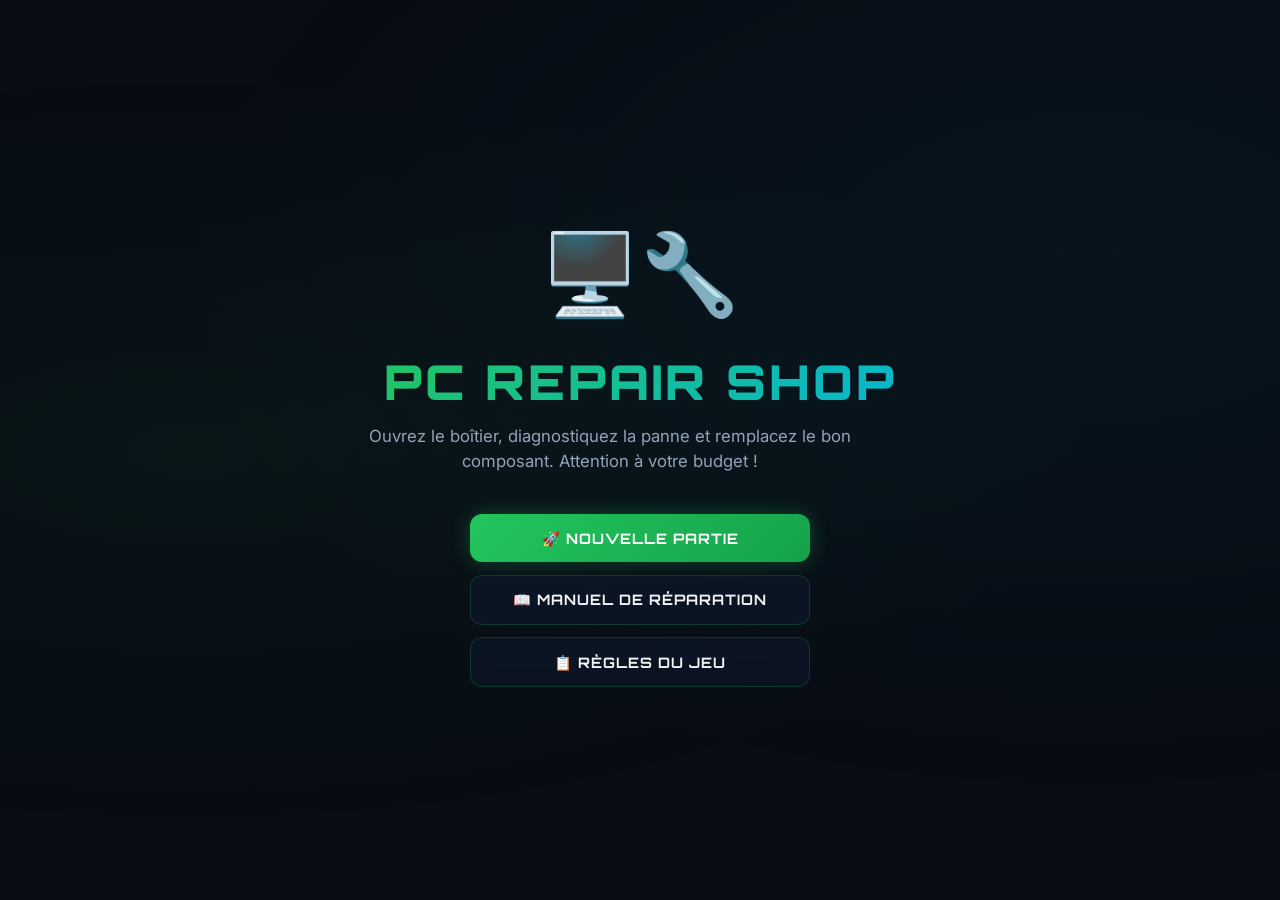
<file: pc-repair-game/index.html>
<!DOCTYPE html>
<html lang="fr">
<head>
    <meta charset="UTF-8">
    <meta name="viewport" content="width=device-width, initial-scale=1.0">
    <title>PC Repair Shop — Simulateur de Réparation PC</title>
    <meta name="description" content="Jeu éducatif de simulation de réparation d'ordinateurs — diagnostiquez et réparez des PC en panne !">
    <link rel="stylesheet" href="style.css">
</head>
<body>

    <!-- ============ MENU ============ -->
    <div id="screen-menu" class="screen active">
        <div style="max-width:560px;width:100%;margin:auto;">
            <div class="menu-logo">🖥️🔧</div>
            <h1 class="menu-title">PC REPAIR SHOP</h1>
            <p class="menu-sub">Ouvrez le boîtier, diagnostiquez la panne et remplacez le bon composant. Attention à votre budget !</p>
            <div class="menu-btns">
                <button class="btn btn-go" id="btn-start">🚀 NOUVELLE PARTIE</button>
                <button class="btn btn-alt" id="btn-manual">📖 MANUEL DE RÉPARATION</button>
                <button class="btn btn-alt" id="btn-rules">📋 RÈGLES DU JEU</button>
            </div>
        </div>
    </div>

    <!-- ============ GAME ============ -->
    <div id="screen-game" class="screen">
        <!-- HUD -->
        <div id="hud">
            <div class="hud-stat" id="hud-budget">💰 Budget : <span class="hud-val" id="v-budget">500€</span></div>
            <div class="hud-stat" id="hud-score">⭐ Score : <span class="hud-val" id="v-score">0</span></div>
            <div class="hud-stat">👤 Client : <span class="hud-val" id="v-clients">1/10</span></div>
            <div class="hud-stat" id="hud-rep">🏆 <span class="hud-val" id="v-rep">★★★★★</span></div>
            <div class="spacer"></div>
            <button class="btn btn-alt btn-sm no-print" id="btn-manual2">📖 Manuel</button>
        </div>

        <!-- Game Body -->
        <div id="game-body">
            <!-- LEFT PANEL -->
            <div id="left-panel">
                <!-- Client -->
                <div class="card" id="client-card">
                    <div class="client-head">
                        <div class="client-av" id="cl-avatar">👤</div>
                        <div class="client-meta">
                            <h2 id="cl-name">Chargement...</h2>
                            <span class="badge badge-easy" id="cl-badge">⚡ FACILE</span>
                        </div>
                    </div>
                    <div class="speech">
                        <p id="cl-symptom">...</p>
                    </div>
                    <div class="wrong-pills" id="wrong-pills"></div>
                </div>

                <!-- Diagnostics -->
                <div class="card">
                    <div class="tools-title">🔍 OUTILS DE DIAGNOSTIC</div>
                    <div class="tool-grid" id="tool-grid">
                        <button class="tool-btn" data-tool="visual"><span class="tool-ico">👁️</span>Inspection visuelle</button>
                        <button class="tool-btn" data-tool="sound"><span class="tool-ico">👂</span>Écouter les sons</button>
                        <button class="tool-btn" data-tool="temperature"><span class="tool-ico">🌡️</span>Températures</button>
                        <button class="tool-btn" data-tool="multimeter"><span class="tool-ico">⚡</span>Test multimètre</button>
                        <button class="tool-btn" data-tool="bios"><span class="tool-ico">💻</span>Vérifier le BIOS</button>
                    </div>
                </div>

                <!-- Diagnostic result -->
                <div class="card hidden" id="diag-result">
                    <h4>📋 Résultat :</h4>
                    <p id="diag-text"></p>
                </div>

                <!-- History -->
                <div class="card history-card">
                    <h4>📜 HISTORIQUE</h4>
                    <div id="hist-list"><p style="color:var(--text3);font-size:.75rem;font-style:italic;">Aucune réparation encore.</p></div>
                </div>
            </div>

            <!-- RIGHT PANEL — PC CASE -->
            <div id="right-panel">
                <div id="pc-case-wrapper">
                    <h3>🖥️ VUE INTÉRIEURE DU PC <span style="font-size:.65rem;color:var(--text3);font-weight:400;letter-spacing:0;">— Cliquez sur un composant pour le remplacer</span></h3>
                    <div id="pc-case">
                        <div id="motherboard">
                            <!-- Motherboard decorations -->
                            <div class="mobo-chipset"></div>
                            <div class="mobo-slots"></div>
                            <div class="mobo-io"></div>
                        </div>

                        <!-- === COMPONENTS === -->

                        <!-- PSU -->
                        <div class="pc-comp" data-id="psu">
                            <div class="comp-visual">
                                <div class="psu-stripe"></div>
                                <span class="psu-label">PSU 500W</span>
                            </div>
                            <div class="comp-tooltip">
                                <div class="tt-name">⚡ Alimentation (PSU)</div>
                                <div class="tt-price">65€</div>
                            </div>
                        </div>

                        <!-- CPU -->
                        <div class="pc-comp" data-id="cpu">
                            <div class="comp-visual">
                                <div class="cpu-die"></div>
                                <span style="font-size:.5rem;color:#666;margin-top:3px;">CPU</span>
                            </div>
                            <div class="comp-tooltip">
                                <div class="tt-name">🧠 Processeur (CPU)</div>
                                <div class="tt-price">260€</div>
                            </div>
                        </div>

                        <!-- Fan -->
                        <div class="pc-comp" data-id="fan">
                            <div class="fan-blades">✦</div>
                            <div class="fan-center"></div>
                            <div class="comp-tooltip">
                                <div class="tt-name">🌀 Ventilateur</div>
                                <div class="tt-price">20€</div>
                            </div>
                        </div>

                        <!-- RAM -->
                        <div class="pc-comp" data-id="ram">
                            <div class="ram-stick">
                                <div class="ram-chips">
                                    <div class="ram-chip"></div>
                                    <div class="ram-chip"></div>
                                    <div class="ram-chip"></div>
                                    <div class="ram-chip"></div>
                                </div>
                                <div class="ram-notch"></div>
                                <div class="ram-label">DDR4</div>
                            </div>
                            <div class="ram-stick">
                                <div class="ram-chips">
                                    <div class="ram-chip"></div>
                                    <div class="ram-chip"></div>
                                    <div class="ram-chip"></div>
                                    <div class="ram-chip"></div>
                                </div>
                                <div class="ram-notch"></div>
                                <div class="ram-label">DDR4</div>
                            </div>
                            <div class="comp-tooltip">
                                <div class="tt-name">🔲 Barrette RAM</div>
                                <div class="tt-price">45€</div>
                            </div>
                        </div>

                        <!-- GPU -->
                        <div class="pc-comp" data-id="gpu">
                            <div class="gpu-backplate"></div>
                            <div class="gpu-fans">
                                <div class="gpu-fan">✦</div>
                                <div class="gpu-fan">✦</div>
                            </div>
                            <div class="gpu-ports">
                                <div class="gpu-port"></div>
                                <div class="gpu-port"></div>
                                <div class="gpu-port"></div>
                            </div>
                            <span class="gpu-label">GRAPHICS</span>
                            <div class="comp-tooltip">
                                <div class="tt-name">🖥️ Carte Graphique</div>
                                <div class="tt-price">220€</div>
                            </div>
                        </div>

                        <!-- HDD -->
                        <div class="pc-comp" data-id="hdd">
                            <div class="hdd-visual">
                                <div class="hdd-platter"></div>
                                <span class="hdd-label">HDD 1TB</span>
                                <div class="hdd-connector">
                                    <div class="hdd-pin"></div><div class="hdd-pin"></div>
                                    <div class="hdd-pin"></div><div class="hdd-pin"></div>
                                </div>
                            </div>
                            <div class="comp-tooltip">
                                <div class="tt-name">💾 Disque Dur / SSD</div>
                                <div class="tt-price">55€</div>
                            </div>
                        </div>

                        <!-- NIC -->
                        <div class="pc-comp" data-id="nic">
                            <div class="nic-visual">
                                <div class="nic-port"><div class="nic-led"></div></div>
                                <div class="nic-chip"></div>
                            </div>
                            <div class="comp-tooltip">
                                <div class="tt-name">📡 Carte Réseau</div>
                                <div class="tt-price">30€</div>
                            </div>
                        </div>

                        <!-- Thermal Paste -->
                        <div class="pc-comp" data-id="thermal">
                            <div class="thermal-visual">
                                <div class="thermal-cap"></div>
                                <div class="thermal-body">🧴</div>
                            </div>
                            <div class="comp-tooltip">
                                <div class="tt-name">🧴 Pâte Thermique</div>
                                <div class="tt-price">8€</div>
                            </div>
                        </div>

                        <!-- Cables -->
                        <div class="pc-comp" data-id="cable">
                            <div class="cable-connector">
                                <div class="cable-pin-row">
                                    <div class="cable-pin-small"></div><div class="cable-pin-small"></div>
                                    <div class="cable-pin-small"></div><div class="cable-pin-small"></div>
                                </div>
                            </div>
                            <div class="comp-tooltip">
                                <div class="tt-name">🔌 Câbles / Connectique</div>
                                <div class="tt-price">12€</div>
                            </div>
                        </div>

                        <!-- Motherboard (clickable overlay) -->
                        <div class="pc-comp" data-id="mobo">
                            <div class="mobo-visual"></div>
                            <div class="comp-tooltip">
                                <div class="tt-name">📟 Carte Mère</div>
                                <div class="tt-price">160€</div>
                            </div>
                        </div>
                    </div>
                </div>

                <!-- Selection bar (appears when component clicked) -->
                <div id="selection-bar" class="hidden">
                    <div class="sel-info">
                        <div class="sel-name" id="sel-name">—</div>
                        <div class="sel-price" id="sel-price">—</div>
                        <div class="sel-desc" id="sel-desc">—</div>
                    </div>
                    <button class="btn btn-go" id="btn-repair">✅ REMPLACER</button>
                </div>
            </div>
        </div>
    </div>

    <!-- ============ GAME OVER ============ -->
    <div id="screen-gameover" class="screen">
        <div class="go-container">
            <div class="rank-box">
                <div class="rank-emoji" id="r-emoji">🏆</div>
                <div class="rank-name" id="r-name">—</div>
                <div class="rank-desc" id="r-desc">—</div>
            </div>
            <h1 class="go-title" id="go-title">FIN DE JOURNÉE</h1>
            <p class="go-sub" id="go-sub">Voici le bilan de votre journée !</p>
            <div class="go-stats" id="go-stats"></div>
            <div class="go-btns">
                <button class="btn btn-go" id="btn-again">🔄 REJOUER</button>
                <button class="btn btn-alt" id="btn-home">🏠 MENU</button>
            </div>
        </div>
    </div>

    <!-- ============ RESULT OVERLAY ============ -->
    <div id="result-overlay" class="hidden"></div>

    <!-- ============ MODAL: MANUAL ============ -->
    <div id="modal-manual" class="modal-bg hidden">
        <div class="modal-box">
            <button class="modal-x no-print" id="x-manual">✕</button>
            <h2>📖 MANUEL DE RÉPARATION</h2>
            <p style="text-align:center;color:var(--text3);font-size:.82rem;margin-bottom:1rem;">
                <em>Imprimez ce manuel (<b>Ctrl+P</b>) et donnez-le au « guide » de chaque équipe.</em>
            </p>
            <h3>🔎 Table des symptômes</h3>
            <table class="m-table">
                <thead><tr><th>Symptôme</th><th>Composants à vérifier</th></tr></thead>
                <tbody>
                    <tr><td class="sym">Le PC ne s'allume pas du tout</td><td>Alimentation (PSU), Câbles</td></tr>
                    <tr><td class="sym">Écran noir mais PC tourne</td><td>Carte Graphique, RAM, Câbles</td></tr>
                    <tr><td class="sym">PC très lent / rame</td><td>Disque Dur / SSD, RAM, Pâte Thermique</td></tr>
                    <tr><td class="sym">PC s'éteint tout seul</td><td>Ventilateur, Pâte Thermique, PSU</td></tr>
                    <tr><td class="sym">Écran bleu (BSOD)</td><td>RAM, Disque Dur, CPU</td></tr>
                    <tr><td class="sym">Bips au démarrage</td><td>RAM, Carte Mère</td></tr>
                    <tr><td class="sym">Pas de connexion internet</td><td>Carte Réseau</td></tr>
                    <tr><td class="sym">Artefacts visuels</td><td>Carte Graphique</td></tr>
                    <tr><td class="sym">Démarrage très long</td><td>Disque Dur / SSD</td></tr>
                    <tr><td class="sym">Bruits anormaux</td><td>Ventilateur, Disque Dur</td></tr>
                    <tr><td class="sym">Redémarrage en boucle</td><td>Alimentation, Carte Mère, RAM</td></tr>
                    <tr><td class="sym">Surchauffe / ventilateur à fond</td><td>Ventilateur, Pâte Thermique</td></tr>
                    <tr><td class="sym">« Système introuvable »</td><td>Disque Dur / SSD</td></tr>
                    <tr><td class="sym">Coupure sous charge</td><td>Alimentation (PSU), Ventilateur</td></tr>
                    <tr><td class="sym">Périphériques USB morts</td><td>Câbles, Carte Mère</td></tr>
                    <tr><td class="sym">Performances en yo-yo</td><td>Pâte Thermique, CPU</td></tr>
                    <tr><td class="sym">Odeur de brûlé</td><td>Alimentation (PSU)</td></tr>
                    <tr><td class="sym">Écran scintille / clignote</td><td>Carte Graphique, Câbles</td></tr>
                    <tr><td class="sym">Fichiers corrompus / crashs aléatoires</td><td>RAM, Disque Dur</td></tr>
                    <tr><td class="sym">Internet lent / déconnexions</td><td>Carte Réseau</td></tr>
                    <tr><td class="sym">Slots RAM non détectés</td><td>Carte Mère</td></tr>
                    <tr><td class="sym">Micro-freezes / grésillements</td><td>Alimentation (PSU)</td></tr>
                </tbody>
            </table>
            <h3>🧰 Composants et prix</h3>
            <table class="m-table">
                <thead><tr><th>Composant</th><th>Rôle</th><th>Prix</th></tr></thead>
                <tbody>
                    <tr><td class="sym">⚡ Alimentation (PSU)</td><td>Fournit l'énergie à tous les composants</td><td>65€</td></tr>
                    <tr><td class="sym">🧠 Processeur (CPU)</td><td>Le cerveau — exécute les calculs</td><td>260€</td></tr>
                    <tr><td class="sym">🔲 RAM</td><td>Mémoire vive temporaire ultra-rapide</td><td>45€</td></tr>
                    <tr><td class="sym">💾 Disque Dur / SSD</td><td>Stockage permanent des données</td><td>55€</td></tr>
                    <tr><td class="sym">🖥️ Carte Graphique</td><td>Gère l'affichage et les jeux</td><td>220€</td></tr>
                    <tr><td class="sym">📟 Carte Mère</td><td>Relie tous les composants entre eux</td><td>160€</td></tr>
                    <tr><td class="sym">🌀 Ventilateur</td><td>Refroidit le processeur</td><td>20€</td></tr>
                    <tr><td class="sym">📡 Carte Réseau</td><td>Connexion internet (WiFi/Ethernet)</td><td>30€</td></tr>
                    <tr><td class="sym">🧴 Pâte Thermique</td><td>Transfert thermique CPU ↔ ventirad</td><td>8€</td></tr>
                    <tr><td class="sym">🔌 Câbles</td><td>Connectique vidéo, données, alimentation</td><td>12€</td></tr>
                </tbody>
            </table>
            <h3>💡 Conseils</h3>
            <ul>
                <li>Utilisez les <b>outils de diagnostic</b> AVANT de remplacer un composant !</li>
                <li>Le <b>multimètre</b> teste l'alimentation électrique.</li>
                <li><b>Écouter les sons</b> détecte les problèmes de disque dur ou ventilateur.</li>
                <li>Vérifier les <b>températures</b> détecte les surchauffes.</li>
                <li>Le <b>BIOS</b> affiche les erreurs et composants manquants.</li>
                <li>Commencez par les solutions les <b>moins chères</b> !</li>
            </ul>
        </div>
    </div>

    <!-- ============ MODAL: RULES ============ -->
    <div id="modal-rules" class="modal-bg hidden">
        <div class="modal-box">
            <button class="modal-x" id="x-rules">✕</button>
            <h2>📋 RÈGLES DU JEU</h2>
            <h3>🎯 Objectif</h3>
            <p>Vous tenez un atelier de réparation PC. Des clients arrivent avec des ordinateurs en panne. <b>Diagnostiquez la panne</b> et <b>cliquez sur le bon composant</b> dans le PC pour le remplacer !</p>
            <h3>👥 Mode Équipe</h3>
            <ul>
                <li>Jouez à 2 : un <b>Technicien</b> (au clavier) et un <b>Guide</b> (avec le Manuel imprimé).</li>
                <li>Le Technicien décrit les symptômes. Le Guide cherche dans le Manuel.</li>
                <li>Ensemble, décidez quel composant remplacer dans le PC.</li>
            </ul>
            <h3>💰 Budget</h3>
            <ul>
                <li>Vous démarrez avec <b>500€</b>.</li>
                <li>Chaque composant a un coût (câble = 12€, CPU = 260€).</li>
                <li><b>Bon composant</b> → points + argent gagné 🎉</li>
                <li><b>Mauvais composant</b> → argent perdu, le PC ne marche toujours pas 😬</li>
                <li>Budget à <b>0€</b> → game over !</li>
            </ul>
            <h3>⭐ Score</h3>
            <ul>
                <li><b>+100 pts</b> réparation correcte du 1er coup</li>
                <li><b>+50 pts</b> correcte au 2e essai</li>
                <li><b>-20 pts</b> par mauvais composant</li>
                <li>Bonus selon la difficulté !</li>
            </ul>
            <h3>🏆 Rangs</h3>
            <ul>
                <li>🔰 Stagiaire — &lt;200 pts</li>
                <li>🔧 Technicien Junior — 200-499</li>
                <li>⚙️ Technicien Confirmé — 500-799</li>
                <li>🛠️ Expert — 800-999</li>
                <li>🏆 Maître Technicien — ≥1000</li>
            </ul>
        </div>
    </div>

    <!-- Confetti container -->
    <div class="confetti-box" id="confetti-box"></div>

    <script src="game.js"></script>
</body>
</html>
</file>
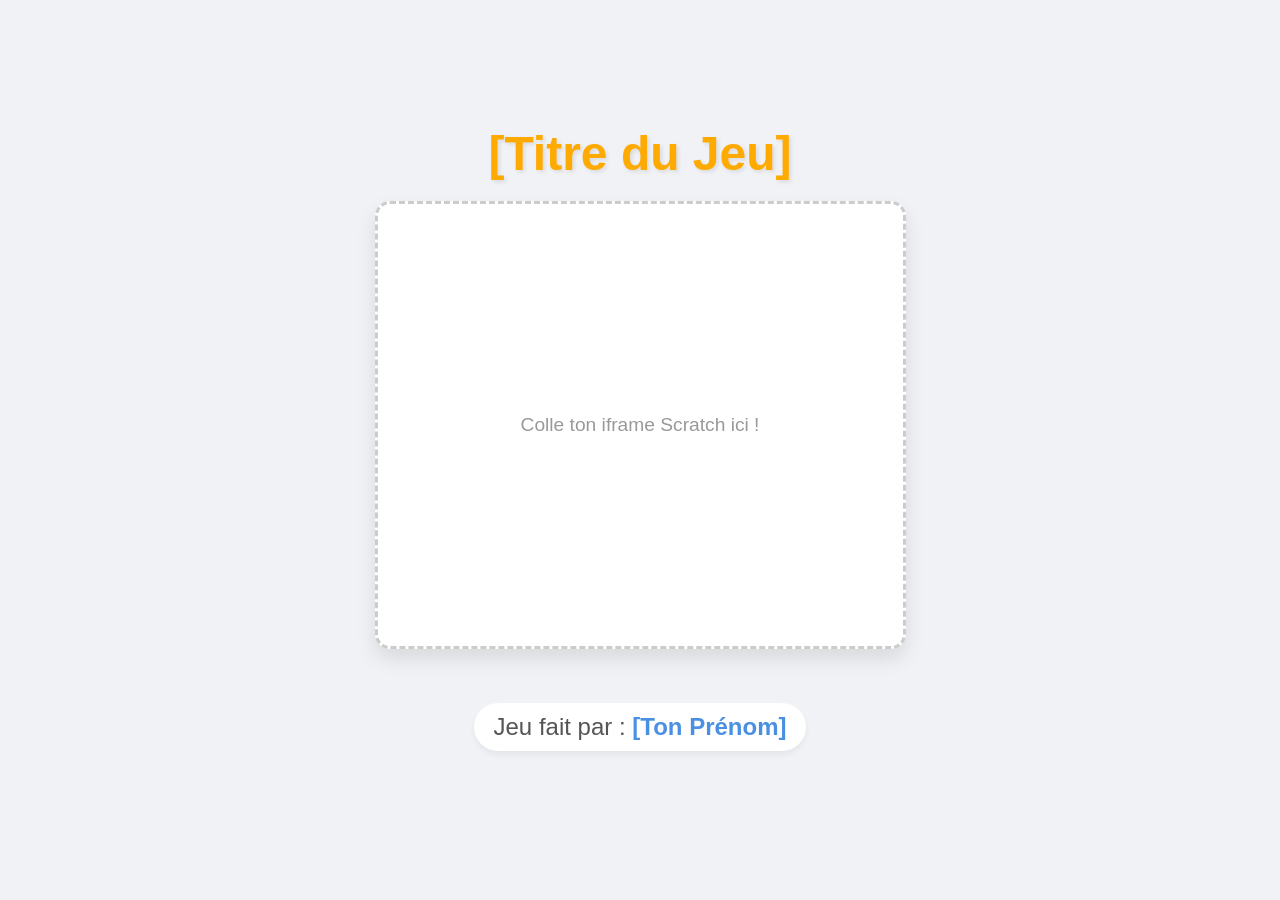
<file: test-scratch.html>
<!DOCTYPE html>
<html lang="fr">
<head>
    <meta charset="UTF-8">
    <meta name="viewport" content="width=device-width, initial-scale=1.0">
    <title>Mon Jeu Scratch</title>
    <style>
        body {
            font-family: 'Segoe UI', Tahoma, Geneva, Verdana, sans-serif;
            background-color: #f0f2f5;
            color: #333;
            margin: 0;
            padding: 0;
            display: flex;
            flex-direction: column;
            align-items: center;
            justify-content: center;
            min-height: 100vh;
        }

        header {
            text-align: center;
            margin-bottom: 20px;
        }

        h1 {
            color: #ffaa00; 
            font-size: 3em;
            margin: 0;
            text-shadow: 2px 2px 4px rgba(0,0,0,0.1);
        }

        .game-container {
            background-color: white;
            padding: 20px;
            border-radius: 15px;
            box-shadow: 0 10px 20px rgba(0,0,0,0.1);
            
            width: 485px; 
            height: 402px;
            
            display: flex;
            justify-content: center;
            align-items: center;
            border: 3px dashed #ccc; 
            position: relative;
        }

        .game-container::before {
            content: "Colle ton iframe Scratch ici !";
            position: absolute;
            color: #999;
            font-size: 1.2em;
            z-index: 0;
        }

        iframe {
            border: none;
            width: 100%;
            height: 100%;
            border-radius: 8px;
            position: relative;
            z-index: 1; 
            background-color: transparent;
        }

        footer {
            margin-top: 30px;
            text-align: center;
        }

        .credits {
            font-size: 1.5em;
            color: #555;
            background-color: white;
            padding: 10px 20px;
            border-radius: 25px;
            box-shadow: 0 4px 6px rgba(0,0,0,0.05);
        }

        .credits strong {
            color: #4a90e2;
        }
    </style>
</head>
<body>

    <header>
        <!-- Change le titre ci-dessous -->
        <h1>[Titre du Jeu]</h1>
    </header>

    <main class="game-container">
        <!-- COPIE ET COLLE TON CODE IFRAME SCRATCH JUSTE EN DESSOUS DE CETTE LIGNE -->
        <iframe src="" allowtransparency="true" width="485" height="402" frameborder="0" scrolling="no" allowfullscreen></iframe>
    </main>

    <footer>
        <!-- Modifie le nom ci-dessous -->
        <p class="credits">Jeu fait par : <strong>[Ton Prénom]</strong></p>
    </footer>

</body>
</html>
</file>
<file: pc-repair-game/style.css>
/* ==========================================
   PC REPAIR SHOP — Visual Edition
   Dark tech theme with interactive PC case
   ========================================== */
@import url('https://fonts.googleapis.com/css2?family=Orbitron:wght@400;700;900&family=Inter:wght@300;400;500;600;700&family=JetBrains+Mono:wght@400;500;700&display=swap');

/* === Variables === */
:root {
    --bg-dark: #080c14;
    --bg-panel: #0f1520;
    --bg-card: rgba(15, 21, 32, 0.92);
    --bg-glass: rgba(15, 23, 42, 0.65);
    --green: #22c55e;
    --cyan: #06b6d4;
    --amber: #f59e0b;
    --red: #ef4444;
    --purple: #a855f7;
    --pink: #ec4899;
    --text: #f1f5f9;
    --text2: #94a3b8;
    --text3: #64748b;
    --border: rgba(148,163,184,0.1);
    --font-d: 'Orbitron', sans-serif;
    --font-b: 'Inter', sans-serif;
    --font-m: 'JetBrains Mono', monospace;
}

*, *::before, *::after { margin:0; padding:0; box-sizing:border-box; }
html { font-size:16px; }
body {
    font-family: var(--font-b);
    background: var(--bg-dark);
    color: var(--text);
    min-height: 100vh;
    overflow-x: hidden;
    line-height: 1.5;
}
body::before {
    content:'';
    position:fixed; inset:0;
    background:
        radial-gradient(ellipse at 15% 50%, rgba(34,197,94,0.05) 0%, transparent 60%),
        radial-gradient(ellipse at 85% 30%, rgba(6,182,212,0.05) 0%, transparent 60%);
    pointer-events:none; z-index:0;
}

/* === Screens === */
.screen { display:none; position:relative; z-index:1; min-height:100vh; }
.screen.active { display:flex; flex-direction:column; animation: fadeIn .5s ease; }
@keyframes fadeIn { from{opacity:0;transform:translateY(12px)} to{opacity:1;transform:translateY(0)} }

/* === MENU === */
#screen-menu { align-items:center; justify-content:center; text-align:center; padding:2rem; }
.menu-logo { font-size:5rem; margin-bottom:.8rem; animation: float 3s ease-in-out infinite; }
@keyframes float { 0%,100%{transform:translateY(0)} 50%{transform:translateY(-10px)} }
.menu-title {
    font-family:var(--font-d); font-size:3rem; font-weight:900;
    background:linear-gradient(135deg,var(--green),var(--cyan));
    -webkit-background-clip:text; -webkit-text-fill-color:transparent;
    background-clip:text; letter-spacing:3px; margin-bottom:.4rem;
}
.menu-sub { color:var(--text2); font-size:1.05rem; margin-bottom:2.5rem; max-width:500px; }
.menu-btns { display:flex; flex-direction:column; gap:.8rem; width:100%; max-width:340px; margin:0 auto; align-items:center; }
.menu-btns .btn { width:100%; }

/* === Buttons === */
.btn {
    font-family:var(--font-d); font-weight:700; font-size:.9rem;
    padding:.9rem 2rem; border:none; border-radius:12px; cursor:pointer;
    transition:all .25s ease; letter-spacing:1px; position:relative;
}
.btn:active { transform:scale(.96)!important; }
.btn-go {
    background:linear-gradient(135deg,var(--green),#16a34a); color:#fff;
    box-shadow:0 0 20px rgba(34,197,94,.3);
}
.btn-go:hover { transform:translateY(-2px); box-shadow:0 0 30px rgba(34,197,94,.5); }
.btn-alt {
    background:var(--bg-glass); color:var(--text); border:1px solid rgba(34,197,94,.2);
    backdrop-filter:blur(8px);
}
.btn-alt:hover { border-color:var(--green); background:rgba(34,197,94,.08); }
.btn-sm { font-size:.72rem; padding:.5rem 1rem; }
.btn-warn { background:linear-gradient(135deg,var(--amber),#d97706); color:#fff; }
.btn-red { background:linear-gradient(135deg,var(--red),#dc2626); color:#fff; }

/* === HUD === */
#hud {
    display:flex; align-items:center; gap:.6rem; padding:.6rem 1.2rem;
    background:rgba(8,12,20,.95); border-bottom:1px solid var(--border);
    backdrop-filter:blur(16px); position:sticky; top:0; z-index:100; flex-wrap:wrap;
}
.hud-stat {
    display:flex; align-items:center; gap:.4rem;
    font-family:var(--font-m); font-size:.8rem;
    padding:.35rem .8rem; background:var(--bg-glass);
    border-radius:8px; border:1px solid var(--border);
}
.hud-val { font-weight:700; color:var(--green); }
#hud-budget .hud-val { color:var(--amber); }
#hud-rep .hud-val { color:var(--purple); }
.hud-val.danger { color:var(--red); animation:blink 1s infinite; }
@keyframes blink { 50%{opacity:.4} }
#hud .spacer { flex:1; }

/* === GAME LAYOUT === */
#game-body {
    display:grid; grid-template-columns:320px 1fr;
    gap:1.2rem; padding:1.2rem; flex:1;
    max-width:1400px; margin:0 auto; width:100%;
}

/* === LEFT PANEL === */
#left-panel { display:flex; flex-direction:column; gap:1rem; }

.card {
    background:var(--bg-card); border:1px solid var(--border);
    border-radius:14px; padding:1.2rem; backdrop-filter:blur(12px);
}

/* Client Card */
.client-head { display:flex; align-items:center; gap:.8rem; margin-bottom:.8rem; }
.client-av {
    width:48px; height:48px; border-radius:50%;
    background:linear-gradient(135deg,var(--cyan),var(--purple));
    display:flex; align-items:center; justify-content:center;
    font-size:1.6rem; flex-shrink:0;
    box-shadow:0 0 12px rgba(6,182,212,.3);
}
.client-meta h2 { font-family:var(--font-d); font-size:.95rem; }
.badge {
    display:inline-block; font-size:.6rem; padding:.1rem .5rem;
    border-radius:20px; font-family:var(--font-m); font-weight:600; margin-top:.15rem;
}
.badge-easy { background:rgba(34,197,94,.12); color:var(--green); border:1px solid rgba(34,197,94,.25); }
.badge-med  { background:rgba(245,158,11,.12); color:var(--amber); border:1px solid rgba(245,158,11,.25); }
.badge-hard { background:rgba(239,68,68,.12); color:var(--red); border:1px solid rgba(239,68,68,.25); }

.speech {
    background:rgba(0,0,0,.35); border-radius:10px; padding:.8rem 1rem;
    border-left:3px solid var(--cyan); position:relative;
}
.speech::before { content:'💬'; position:absolute; top:-10px; left:10px; font-size:1rem; }
.speech p { color:var(--text2); font-size:.88rem; font-style:italic; line-height:1.55; }

/* Diagnostic Tools */
.tools-title { font-family:var(--font-d); font-size:.78rem; color:var(--cyan); margin-bottom:.6rem; letter-spacing:1px; }
.tool-grid { display:flex; flex-direction:column; gap:.4rem; }
.tool-btn {
    font-family:var(--font-b); font-size:.78rem; font-weight:500;
    padding:.55rem .7rem; background:rgba(6,182,212,.06);
    border:1px solid rgba(6,182,212,.15); border-radius:8px;
    color:var(--text); cursor:pointer; transition:all .2s;
    text-align:left; display:flex; align-items:center; gap:.5rem;
}
.tool-btn:hover { background:rgba(6,182,212,.12); border-color:var(--cyan); }
.tool-btn.used { opacity:.5; cursor:default; }
.tool-btn.used::after { content:' ✓'; color:var(--green); }
.tool-ico { font-size:1.1rem; flex-shrink:0; }

/* Diagnostic Result */
#diag-result {
    background:rgba(6,182,212,.07); border:1px solid rgba(6,182,212,.2);
    border-radius:10px; padding:.8rem 1rem; animation:slideUp .3s ease;
}
#diag-result h4 {
    font-family:var(--font-m); font-size:.68rem; color:var(--cyan);
    text-transform:uppercase; letter-spacing:1px; margin-bottom:.3rem;
}
#diag-result p { font-size:.85rem; color:var(--text2); line-height:1.5; }
@keyframes slideUp { from{opacity:0;transform:translateY(8px)} to{opacity:1;transform:translateY(0)} }

/* Wrong attempts pills */
.wrong-pills { display:flex; flex-wrap:wrap; gap:.3rem; margin-top:.6rem; }
.wrong-pill {
    font-size:.65rem; padding:.15rem .5rem; border-radius:20px;
    font-family:var(--font-m); background:rgba(239,68,68,.1);
    border:1px solid rgba(239,68,68,.2); color:var(--red);
}

/* === RIGHT PANEL — PC CASE === */
#right-panel { display:flex; flex-direction:column; gap:1rem; }

/* The PC Case */
#pc-case-wrapper {
    background:var(--bg-card); border:1px solid var(--border);
    border-radius:16px; padding:1.2rem; position:relative; flex:1;
}
#pc-case-wrapper h3 {
    font-family:var(--font-d); font-size:.82rem; color:var(--green);
    margin-bottom:1rem; letter-spacing:1px;
}

#pc-case {
    position:relative; width:100%; aspect-ratio:16/10;
    border-radius:12px; overflow:hidden;
    /* Case exterior */
    background: linear-gradient(180deg, #1a1f2e 0%, #141824 100%);
    border:3px solid #2a3040;
    box-shadow: inset 0 0 60px rgba(0,0,0,.5), 0 8px 32px rgba(0,0,0,.4);
    min-height: 380px;
}

/* Case screws */
#pc-case::before, #pc-case::after {
    content:''; position:absolute; width:10px; height:10px;
    border-radius:50%; background:radial-gradient(circle,#555,#333);
    border:1px solid #444; z-index:5;
}
#pc-case::before { top:8px; right:8px; }
#pc-case::after { bottom:8px; right:8px; }

/* Motherboard area */
#motherboard {
    position:absolute;
    top:8%; left:5%; right:5%; bottom:8%;
    background:
        linear-gradient(135deg, #1a3a2a 0%, #162e22 50%, #1a3828 100%);
    border:2px solid #2a5a3a;
    border-radius:6px;
    box-shadow: inset 0 0 30px rgba(0,0,0,.3);
    z-index:0;
}

/* PCB traces */
#motherboard::before {
    content:''; position:absolute; inset:0;
    background-image:
        linear-gradient(0deg, rgba(34,197,94,.04) 1px, transparent 1px),
        linear-gradient(90deg, rgba(34,197,94,.04) 1px, transparent 1px),
        linear-gradient(45deg, rgba(34,197,94,.02) 1px, transparent 1px);
    background-size: 20px 20px, 20px 20px, 28px 28px;
    border-radius:6px; pointer-events:none;
}

/* Small PCB traces decoration */
#motherboard::after {
    content:'';
    position:absolute;
    top:0; left:0; right:0; bottom:0;
    background-image:
        radial-gradient(circle at 15% 25%, rgba(34,197,94,.06) 1px, transparent 1px),
        radial-gradient(circle at 75% 60%, rgba(34,197,94,.06) 1px, transparent 1px),
        radial-gradient(circle at 45% 80%, rgba(34,197,94,.06) 1px, transparent 1px),
        radial-gradient(circle at 85% 15%, rgba(34,197,94,.06) 1px, transparent 1px);
    background-size: 8px 8px, 12px 12px, 10px 10px, 6px 6px;
    pointer-events:none;
}

/* === COMPONENTS INSIDE PC === */
.pc-comp {
    position:absolute; cursor:pointer;
    transition: all .25s ease;
    display:flex; flex-direction:column; align-items:center; justify-content:center;
    z-index:5;
    border-radius:6px;
}
.pc-comp:hover {
    z-index:15;
    filter: brightness(1.3);
}
.pc-comp:hover .comp-tooltip { opacity:1; transform:translateX(-50%) translateY(0); pointer-events:auto; }
.pc-comp.selected {
    box-shadow: 0 0 0 2px var(--green), 0 0 20px rgba(34,197,94,.4);
    z-index:15;
}
.pc-comp.wrong {
    box-shadow: 0 0 0 2px var(--red), 0 0 15px rgba(239,68,68,.3);
}
.pc-comp.correct {
    box-shadow: 0 0 0 2px var(--green), 0 0 25px rgba(34,197,94,.5);
    animation: correctPulse 1.5s ease-in-out infinite;
}
@keyframes correctPulse {
    0%,100% { box-shadow:0 0 0 2px var(--green),0 0 15px rgba(34,197,94,.3); }
    50% { box-shadow:0 0 0 3px var(--green),0 0 30px rgba(34,197,94,.6); }
}
.pc-comp.disabled { opacity:.35; cursor:not-allowed; pointer-events:none; }

/* Component tooltip */
.comp-tooltip {
    position:absolute; bottom:calc(100% + 8px); left:50%;
    transform:translateX(-50%) translateY(5px);
    background:rgba(10,14,23,.95); border:1px solid var(--border);
    border-radius:8px; padding:.4rem .7rem;
    white-space:nowrap; pointer-events:none; opacity:0;
    transition:all .2s ease; z-index:50;
    backdrop-filter:blur(10px);
    font-size:.75rem;
}
.comp-tooltip .tt-name { font-weight:600; color:var(--text); }
.comp-tooltip .tt-price { color:var(--amber); font-family:var(--font-m); font-size:.7rem; }

/* === Individual Component Styles === */

/* PSU - Bottom left */
.pc-comp[data-id="psu"] {
    bottom:5%; left:3%; width:28%; height:22%;
    background: linear-gradient(135deg, #2a2a2a, #1a1a1a);
    border:2px solid #444;
    border-radius:4px;
}
.pc-comp[data-id="psu"] .comp-visual {
    width:100%; height:100%; display:flex; align-items:center; justify-content:center;
    position:relative;
}
.pc-comp[data-id="psu"] .comp-visual::before {
    content:''; position:absolute; left:8%; top:15%; width:35%; height:70%;
    border:2px solid #555; border-radius:50%;
    background:repeating-conic-gradient(#333 0deg 30deg, #2a2a2a 30deg 60deg);
}
.pc-comp[data-id="psu"] .comp-visual::after {
    content:'⚡'; position:absolute; right:12%; font-size:1.5rem;
}
.psu-label {
    position:absolute; bottom:3px; right:6px;
    font-family:var(--font-m); font-size:.55rem; color:#666;
    letter-spacing:1px;
}
.psu-stripe {
    position:absolute; top:0; left:0; right:0; height:4px;
    background:repeating-linear-gradient(90deg, var(--amber) 0px, var(--amber) 8px, #222 8px, #222 16px);
}

/* CPU - Upper center */
.pc-comp[data-id="cpu"] {
    top:8%; left:35%; width:16%; height:24%;
    background:linear-gradient(145deg, #c0c0c0, #8a8a8a);
    border:2px solid #999;
    border-radius:3px;
    box-shadow:inset 0 0 10px rgba(0,0,0,.3);
}
.pc-comp[data-id="cpu"] .comp-visual {
    width:100%; height:100%; display:flex; align-items:center; justify-content:center;
    font-size:.6rem; font-family:var(--font-m); color:#444; font-weight:700;
    flex-direction:column; gap:2px;
}
.cpu-die {
    width:40%; height:35%; background:linear-gradient(135deg,#4a6a5a,#3a5a4a);
    border:1px solid #5a7a6a; border-radius:2px;
}
/* CPU pin dots */
.pc-comp[data-id="cpu"]::after {
    content:''; position:absolute; inset:4px;
    background-image:radial-gradient(circle, #aaa 1px, transparent 1px);
    background-size:6px 6px; opacity:.15;
}

/* Fan/Cooler - On top of CPU area */
.pc-comp[data-id="fan"] {
    top:5%; left:54%; width:13%; height:20%;
    background:linear-gradient(135deg, #2d2d2d, #1d1d1d);
    border:2px solid #555;
    border-radius:50%;
    overflow:hidden;
}
.fan-blades {
    width:100%; height:100%; display:flex; align-items:center; justify-content:center;
    animation: spin 3s linear infinite;
    font-size:2rem; color:#666;
}
@keyframes spin { to{transform:rotate(360deg)} }
.fan-center {
    position:absolute; top:50%; left:50%; transform:translate(-50%,-50%);
    width:20%; height:20%; background:radial-gradient(circle,#666,#444);
    border-radius:50%; z-index:2; border:1px solid #777;
}

/* RAM - Right side, vertical sticks — BRIGHT green PCB */
.pc-comp[data-id="ram"] {
    top:5%; right:6%; width:14%; height:46%;
    background:transparent;
    display:flex; gap:8px; border-radius:3px; border:none;
    flex-direction:row;
    z-index:10;
}
.ram-stick {
    flex:1; position:relative; min-width:0;
    background:linear-gradient(180deg, #2d8a4e, #24753f, #2d8a4e);
    border:2px solid #3cb371;
    border-radius:3px;
    overflow:hidden;
    box-shadow:
        0 0 10px rgba(60,179,113,.3),
        inset 0 0 10px rgba(0,0,0,.25);
}
/* Heatsink fin texture */
.ram-stick::before {
    content:''; position:absolute; inset:0;
    background-image:
        repeating-linear-gradient(
            0deg,
            rgba(255,255,255,.07) 0px,
            rgba(255,255,255,.07) 1px,
            transparent 1px,
            transparent 6px
        );
    z-index:1;
}
/* Top accent strip (RGB glow) */
.ram-stick::after {
    content:''; position:absolute;
    top:0; left:0; right:0; height:6px;
    background:linear-gradient(90deg, #06b6d4, #a855f7, #ec4899, #06b6d4);
    background-size:200% 100%;
    animation:ramRGB 3s linear infinite;
    border-radius:2px 2px 0 0;
    box-shadow:0 0 12px rgba(6,182,212,.5);
    z-index:2;
}
@keyframes ramRGB {
    0%{background-position:0% 50%}
    100%{background-position:200% 50%}
}
/* DRAM chip modules */
.ram-chips {
    position:absolute; top:18%; left:12%; right:12%; bottom:18%;
    display:flex; flex-direction:column; gap:4px;
    justify-content:center;
    z-index:1;
}
.ram-chip {
    width:100%; height:14%; min-height:5px;
    background:linear-gradient(135deg, #1a1a1a, #252525);
    border:1px solid #444;
    border-radius:1px;
    box-shadow:0 1px 2px rgba(0,0,0,.4);
}
/* Bottom gold contact pins */
.ram-notch {
    position:absolute; bottom:0; left:8%; right:8%; height:14%;
    background:linear-gradient(180deg, #c9a84c, #b8942f);
    border-radius:0 0 2px 2px;
    z-index:1;
}
.ram-notch::before {
    content:''; position:absolute; inset:3px 2px;
    background-image:
        repeating-linear-gradient(90deg,
            #a07828 0px, #a07828 2px, #c9a84c 2px, #c9a84c 4px
        );
    border-radius:1px;
}
/* Label */
.ram-label {
    position:absolute; bottom:16%; left:0; right:0;
    text-align:center;
    font-family:var(--font-m); font-size:.4rem; color:rgba(255,255,255,.5);
    letter-spacing:1px;
    z-index:2;
}

/* GPU - Large horizontal card in middle */
.pc-comp[data-id="gpu"] {
    top:40%; left:3%; width:65%; height:20%;
    background:linear-gradient(180deg, #222, #1a1a1a);
    border:2px solid #444;
    border-radius:5px;
    flex-direction:row;
}
.gpu-fans {
    display:flex; gap:4px; align-items:center; padding:0 8%;
    width:100%; height:100%;
}
.gpu-fan {
    width:30%; aspect-ratio:1; border:1.5px solid #555;
    border-radius:50%; display:flex; align-items:center; justify-content:center;
    font-size:1.2rem; animation:spin 2.5s linear infinite; color:#555;
}
.gpu-fan:nth-child(2) { animation-direction:reverse; }
.gpu-ports {
    position:absolute; right:4px; top:15%; bottom:15%;
    width:12px; display:flex; flex-direction:column; gap:3px; justify-content:center;
}
.gpu-port {
    width:10px; height:6px; background:#444; border-radius:1px; border:1px solid #555;
}
.gpu-label {
    position:absolute; bottom:4px; left:10px;
    font-family:var(--font-m); font-size:.5rem; color:#555; letter-spacing:2px;
}
.gpu-backplate {
    position:absolute; top:-3px; left:5%; right:5%; height:3px;
    background:linear-gradient(90deg,#333,#444,#333); border-radius:2px 2px 0 0;
}

/* HDD - Bottom center */
.pc-comp[data-id="hdd"] {
    bottom:5%; left:35%; width:20%; height:16%;
    background:linear-gradient(135deg,#c8c8c8,#a0a0a0);
    border:2px solid #bbb;
    border-radius:3px;
    box-shadow:inset 0 0 8px rgba(0,0,0,.15);
}
.hdd-visual {
    width:100%; height:100%; position:relative; display:flex;
    align-items:center; justify-content:center;
}
.hdd-platter {
    width:50%; aspect-ratio:1; border:2px solid #999;
    border-radius:50%; background:linear-gradient(135deg,#e0e0e0,#b0b0b0);
    position:relative;
}
.hdd-platter::after {
    content:''; position:absolute; top:50%; left:50%; transform:translate(-50%,-50%);
    width:20%; height:20%; background:#888; border-radius:50%;
    border:1px solid #999;
}
.hdd-label {
    position:absolute; top:4px; right:6px;
    font-family:var(--font-m); font-size:.45rem; color:#777; letter-spacing:1px;
}
.hdd-connector {
    position:absolute; bottom:3px; left:8px;
    display:flex; gap:2px;
}
.hdd-pin { width:3px; height:6px; background:#888; border-radius:1px; }

/* NIC - Below GPU right */
.pc-comp[data-id="nic"] {
    bottom:5%; right:8%; width:16%; height:14%;
    background:linear-gradient(135deg,#1a3a5a,#142a4a);
    border:1.5px solid #2a5a8a;
    border-radius:3px;
}
.nic-visual {
    width:100%; height:100%; display:flex; align-items:center; justify-content:center;
    position:relative;
}
.nic-port {
    width:35%; height:50%; background:#222;
    border:1.5px solid #555; border-radius:2px;
    position:relative;
}
.nic-led {
    position:absolute; bottom:3px; right:3px;
    width:4px; height:4px; background:var(--red);
    border-radius:50%; box-shadow:0 0 4px var(--red);
}
.nic-chip {
    position:absolute; top:15%; right:10%;
    width:20%; height:30%; background:#111;
    border:1px solid #2a5a8a; border-radius:1px;
}

/* Thermal Paste - Near CPU */
.pc-comp[data-id="thermal"] {
    top:34%; left:38%; width:10%; height:12%;
    background:linear-gradient(135deg,#e8e8e8,#ccc);
    border:1.5px solid #bbb;
    border-radius:10px 10px 4px 4px;
}
.thermal-visual {
    width:100%; height:100%; display:flex; align-items:center; justify-content:center;
    position:relative;
}
.thermal-cap {
    position:absolute; top:-2px; left:25%; right:25%; height:20%;
    background:var(--cyan); border-radius:3px 3px 0 0;
}
.thermal-body { font-size:.8rem; margin-top:10%; }

/* Cables - Bottom right area */
.pc-comp[data-id="cable"] {
    bottom:5%; left:58%; width:12%; height:14%;
    background:transparent;
    border:none;
    display:flex; flex-wrap:wrap; gap:2px;
    align-items:center; justify-content:center;
    border-radius:4px;
}
.cable-wire {
    width:4px; border-radius:2px;
}
.cable-connector {
    width:80%; height:35%; background:#222;
    border:1.5px solid #555; border-radius:3px;
    display:flex; align-items:center; justify-content:center; gap:2px;
}
.cable-pin-row { display:flex; gap:1px; }
.cable-pin-small { width:3px; height:3px; background:#888; border-radius:.5px; }

/* Motherboard - clickable background overlay, BELOW all other components */
.pc-comp[data-id="mobo"] {
    top:2%; left:2%; right:2%; bottom:2%;
    border:2px dashed rgba(34,197,94,.15);
    background:transparent;
    border-radius:6px;
    z-index:1;
    pointer-events:all;
}
.mobo-visual {
    width:100%; height:100%; position:relative;
}
.mobo-chipset {
    position:absolute; bottom:30%; right:25%;
    width:14%; height:12%; background:#222;
    border:1px solid #444; border-radius:2px;
}
.mobo-slots {
    position:absolute; left:3%; top:65%; width:70%; height:3px;
    background:linear-gradient(90deg, #444, #555, #444);
    border-radius:2px;
    box-shadow: 0 8px 0 #444, 0 16px 0 #444;
}
.mobo-io {
    position:absolute; top:3%; left:2%;
    width:8%; height:30%;
    background:#333; border:1px solid #555; border-radius:2px;
}

/* === Selected component info bar === */
#selection-bar {
    background:var(--bg-card); border:1px solid var(--border);
    border-radius:12px; padding:.8rem 1.2rem;
    display:flex; align-items:center; gap:1rem;
    animation:slideUp .3s ease;
}
#selection-bar .sel-info {
    flex:1;
}
#selection-bar .sel-name {
    font-family:var(--font-d); font-size:.85rem; color:var(--text);
}
#selection-bar .sel-price {
    font-family:var(--font-m); font-size:.8rem; color:var(--amber);
}
#selection-bar .sel-desc {
    font-size:.75rem; color:var(--text3); margin-top:.1rem;
}

/* === History === */
.history-card { max-height:180px; overflow-y:auto; }
.history-card h4 { font-family:var(--font-d); font-size:.7rem; color:var(--text3); letter-spacing:1px; margin-bottom:.4rem; }
.hist-entry {
    display:flex; align-items:center; gap:.4rem; padding:.3rem 0;
    border-bottom:1px solid rgba(255,255,255,.03); font-size:.75rem; color:var(--text2);
}
.hist-entry:last-child { border-bottom:none; }
.hist-pts { margin-left:auto; font-family:var(--font-m); }

/* === RESULT OVERLAY === */
#result-overlay {
    position:fixed; inset:0; background:rgba(0,0,0,.82);
    backdrop-filter:blur(8px); display:flex; align-items:center; justify-content:center;
    z-index:200; animation:fadeIn .3s ease;
}
.result-card {
    background:var(--bg-panel); border-radius:20px; padding:2.5rem;
    max-width:460px; width:90%; text-align:center;
    border:1px solid var(--border);
    animation:popIn .4s cubic-bezier(.34,1.56,.64,1);
}
@keyframes popIn { from{opacity:0;transform:scale(.8)} to{opacity:1;transform:scale(1)} }
.result-icon { font-size:3.5rem; margin-bottom:.8rem; }
.result-title { font-family:var(--font-d); font-size:1.4rem; font-weight:900; margin-bottom:.4rem; }
.result-title.ok { color:var(--green); }
.result-title.ko { color:var(--red); }
.result-msg { color:var(--text2); margin-bottom:1.5rem; font-size:.9rem; line-height:1.6; }
.result-stats { display:flex; justify-content:center; gap:2rem; margin-bottom:1.5rem; flex-wrap:wrap; }
.r-stat .r-label { font-size:.65rem; color:var(--text3); text-transform:uppercase; font-family:var(--font-m); letter-spacing:1px; }
.r-stat .r-val { font-family:var(--font-d); font-size:1.3rem; font-weight:700; }
.r-val.plus { color:var(--green); }
.r-val.minus { color:var(--red); }

/* === MODAL === */
.modal-bg {
    position:fixed; inset:0; background:rgba(0,0,0,.8); backdrop-filter:blur(5px);
    display:flex; align-items:center; justify-content:center;
    z-index:300; animation:fadeIn .25s; padding:1rem;
}
.modal-box {
    background:var(--bg-panel); border:1px solid var(--border);
    border-radius:20px; max-width:780px; width:100%;
    max-height:85vh; overflow-y:auto; padding:2rem;
}
.modal-box h2 { font-family:var(--font-d); font-size:1.3rem; color:var(--green); margin-bottom:1.2rem; text-align:center; letter-spacing:1px; }
.modal-box h3 { font-family:var(--font-d); font-size:.9rem; color:var(--cyan); margin:1.4rem 0 .6rem; }
.modal-box p,.modal-box li { color:var(--text2); font-size:.88rem; line-height:1.65; }
.modal-box ul { list-style:none; padding:0; }
.modal-box ul li::before { content:'▸ '; color:var(--green); font-weight:bold; }
.modal-x {
    float:right; background:rgba(239,68,68,.12); border:1px solid rgba(239,68,68,.25);
    color:var(--red); width:32px; height:32px; border-radius:50%;
    font-size:1rem; cursor:pointer; display:flex; align-items:center; justify-content:center;
    transition:all .2s; position:sticky; top:0; z-index:5;
}
.modal-x:hover { background:var(--red); color:#fff; }

/* Manual table */
.m-table { width:100%; border-collapse:collapse; margin:.8rem 0; font-size:.82rem; }
.m-table th {
    background:rgba(34,197,94,.08); color:var(--green);
    font-family:var(--font-m); font-size:.7rem; text-transform:uppercase;
    letter-spacing:1px; padding:.65rem; text-align:left;
    border-bottom:2px solid rgba(34,197,94,.2);
}
.m-table td { padding:.55rem .65rem; border-bottom:1px solid var(--border); color:var(--text2); }
.m-table tr:hover td { background:rgba(34,197,94,.04); }
.m-table .sym { font-weight:500; color:var(--text); }

/* === GAME OVER === */
#screen-gameover { align-items:center; justify-content:center; padding:2rem; text-align:center; }
.go-container { max-width:560px; width:100%; }
.rank-box {
    margin-bottom:1.5rem; padding:1.5rem;
    background:var(--bg-glass); border-radius:16px;
    border:1px solid rgba(34,197,94,.2);
}
.rank-emoji { font-size:3.5rem; margin-bottom:.4rem; }
.rank-name { font-family:var(--font-d); font-size:1.2rem; font-weight:700; color:var(--amber); }
.rank-desc { color:var(--text2); font-size:.88rem; margin-top:.2rem; }
.go-title { font-family:var(--font-d); font-size:2rem; font-weight:900; margin-bottom:.3rem; }
.go-sub { color:var(--text2); font-size:1rem; margin-bottom:1.5rem; }
.go-stats {
    display:grid; grid-template-columns:1fr 1fr; gap:.8rem; margin-bottom:1.5rem;
}
.go-stat {
    background:var(--bg-glass); border:1px solid var(--border);
    border-radius:12px; padding:1rem; backdrop-filter:blur(8px);
}
.go-stat .gs-icon { font-size:1.8rem; margin-bottom:.3rem; }
.go-stat .gs-label { font-size:.65rem; color:var(--text3); text-transform:uppercase; font-family:var(--font-m); letter-spacing:1px; }
.go-stat .gs-val { font-family:var(--font-d); font-size:1.4rem; font-weight:700; color:var(--green); margin-top:.2rem; }
.go-btns { display:flex; flex-direction:column; gap:.6rem; align-items:center; }
.go-btns .btn { width:100%; max-width:320px; }

/* Confetti */
.confetti-box { position:fixed; inset:0; pointer-events:none; z-index:50; overflow:hidden; }
.confetti-p {
    position:absolute; top:-12px;
    animation: cfall linear forwards;
}
@keyframes cfall {
    0% { transform:translateY(0) rotate(0deg); opacity:1; }
    100% { transform:translateY(100vh) rotate(720deg); opacity:0; }
}

/* Hidden */
.hidden { display:none!important; }

/* Scrollbar */
::-webkit-scrollbar { width:5px; }
::-webkit-scrollbar-track { background:transparent; }
::-webkit-scrollbar-thumb { background:rgba(148,163,184,.15); border-radius:3px; }

/* Print */
@media print {
    body { background:#fff!important; color:#000!important; }
    body::before { display:none!important; }
    .screen,.modal-bg { display:none!important; }
    .modal-bg.print-target { display:flex!important; position:static!important; background:none!important; }
    .modal-box { background:#fff!important; color:#000!important; border:none!important; max-height:none!important; }
    .modal-x,.no-print { display:none!important; }
    .modal-box h2,.modal-box h3 { color:#000!important; }
    .modal-box p,.modal-box li,.m-table td { color:#333!important; }
    .m-table th { background:#eee!important; color:#000!important; }
}

/* Responsive */
@media(max-width:900px) {
    #game-body { grid-template-columns:1fr; }
    #pc-case { min-height:300px; }
    .menu-title { font-size:2rem; }
}
@media(max-width:600px) {
    .menu-title { font-size:1.4rem; }
    .menu-logo { font-size:3rem; }
    #pc-case { min-height:250px; }
    .go-stats { grid-template-columns:1fr; }
}
</file>
